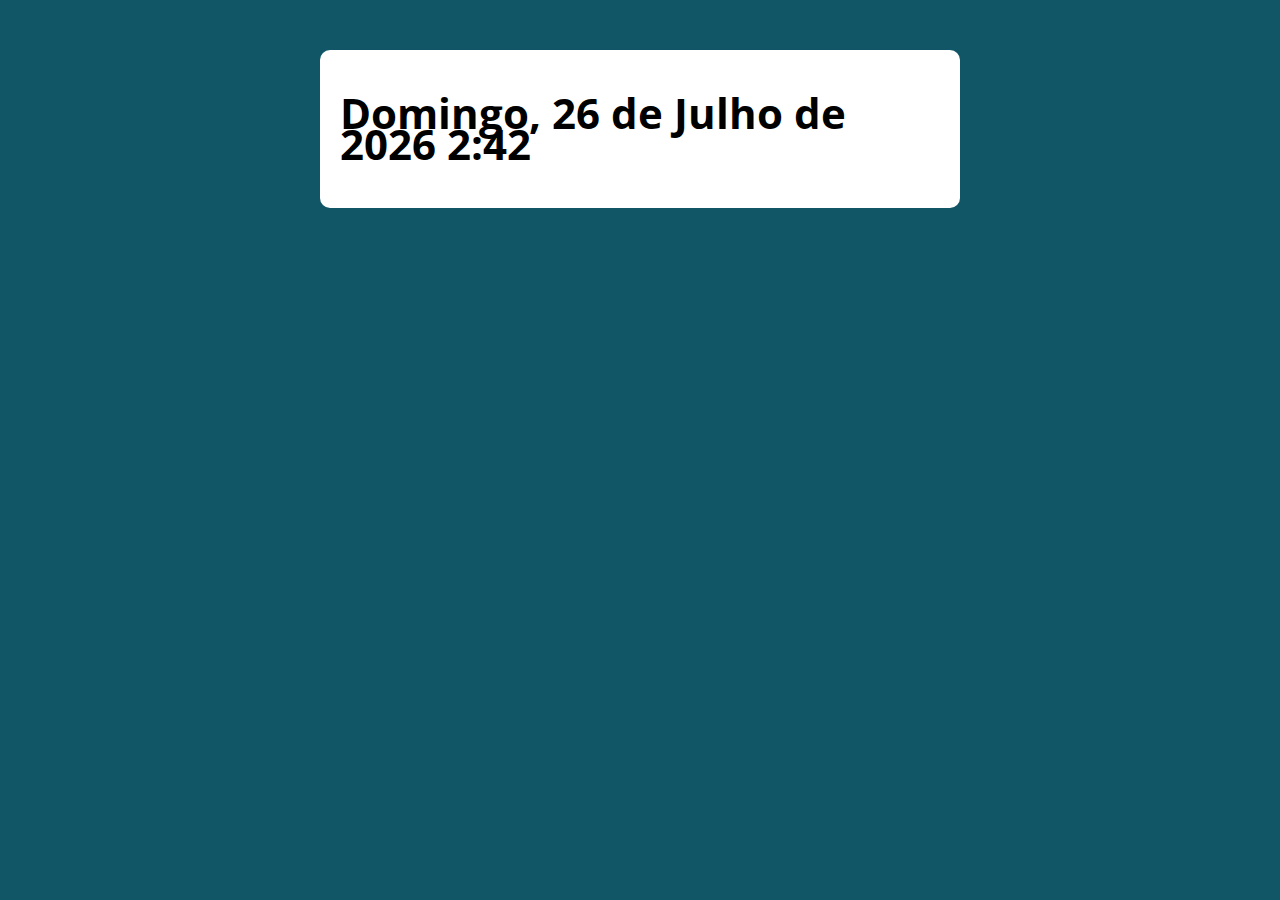
<file: Data e Hora/index.html>
<!DOCTYPE html>
<html lang="pt-BR">
<head>
    <meta charset="UTF-8">
    <meta name="viewport" content="width=device-width, initial-scale=1.0">
    <meta http-equiv="X-UA-Compatible" content="ie-edge">
    <title>Modelo</title>
    <link rel="stylesheet" href="./assets/css/style.css">
</head>
<body>

    <section class="container">
        <h1>wihqdoqwid</h1>       
    </section>
    <script src="./assets/js/main.js"></script>
</body>
</html>
</file>
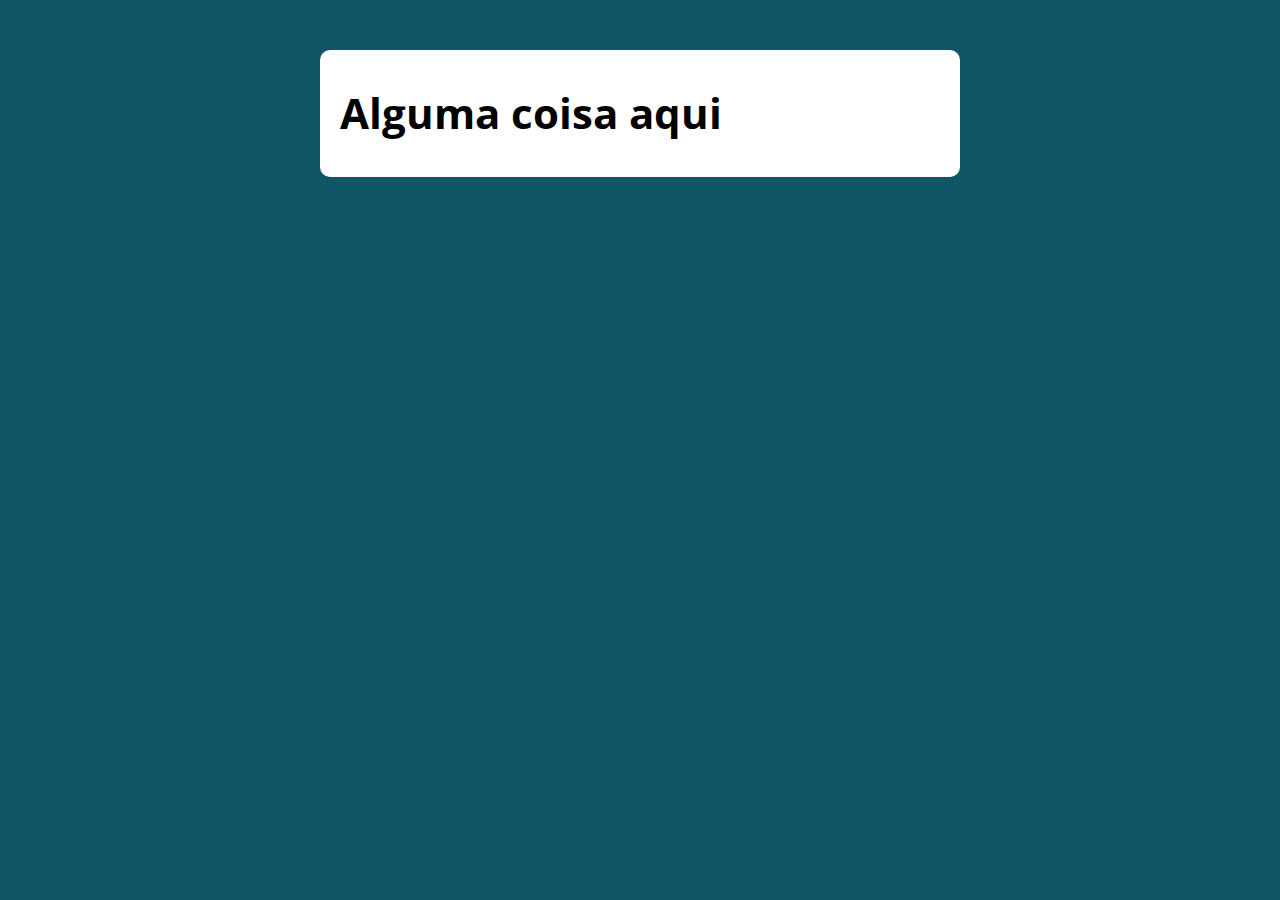
<file: Frases/index.html>
<!DOCTYPE html>
<html lang="pt-BR">
<head>
    <meta charset="UTF-8">
    <meta name="viewport" content="width=device-width, initial-scale=1.0">
    <meta http-equiv="X-UA-Compatible" content="ie-edge">
    <title>Modelo</title>
    <link rel="stylesheet" href="./assets/css/style.css">
</head>
<body>
    <section class="container">
        <h1>Alguma coisa aqui</h1>
        <!--AQUI-->        
    </section>
    <script src="./assets/js/main.js"></script>
</body>
</html>
</file>
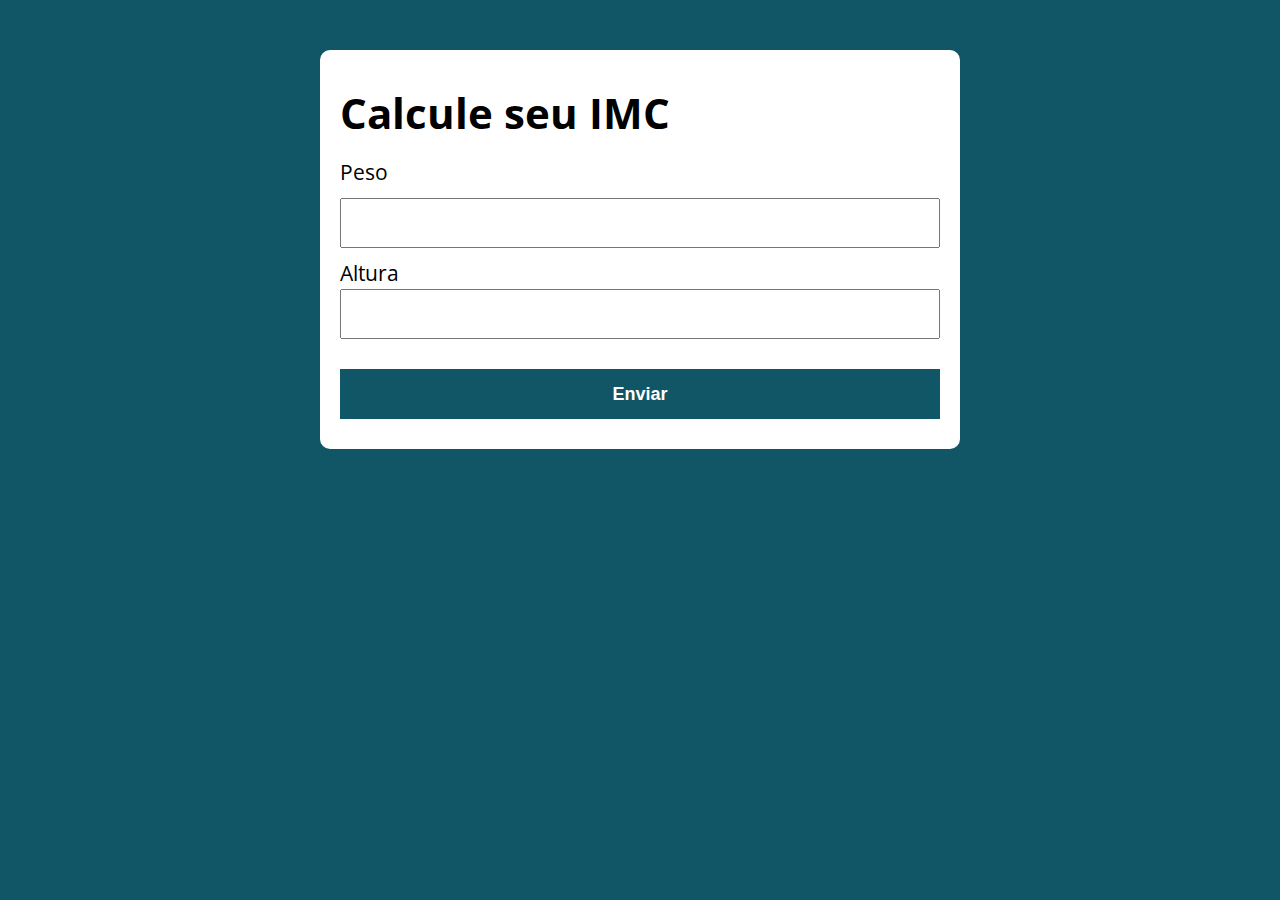
<file: IMC/index.html>
<!DOCTYPE html>
<html lang="pt-BR">
<head>
    <meta charset="UTF-8">
    <meta name="viewport" content="width=device-width, initial-scale=1.0">
    <meta http-equiv="X-UA-Compatible" content="ie-edge">
    <title>Modelo</title>
    <link rel="stylesheet" href="./assets/css/style.css">
</head>
<body>

    <section class="container">
        <h1>Calcule seu IMC</h1>       
        <form action="/" id="formulario" method="POST">
            <label for="peso">Peso</label>
            <input type="text" id="peso" name="peso">
            <label for="altura">Altura<label>
            <input type="text" id="altura" name="altura">
            <button type="submit">Enviar</button>
        </form>

        <div id="resultado"></div>
    </section>
    <script src="./assets/js/main.js"></script>
</body>
</html>
</file>
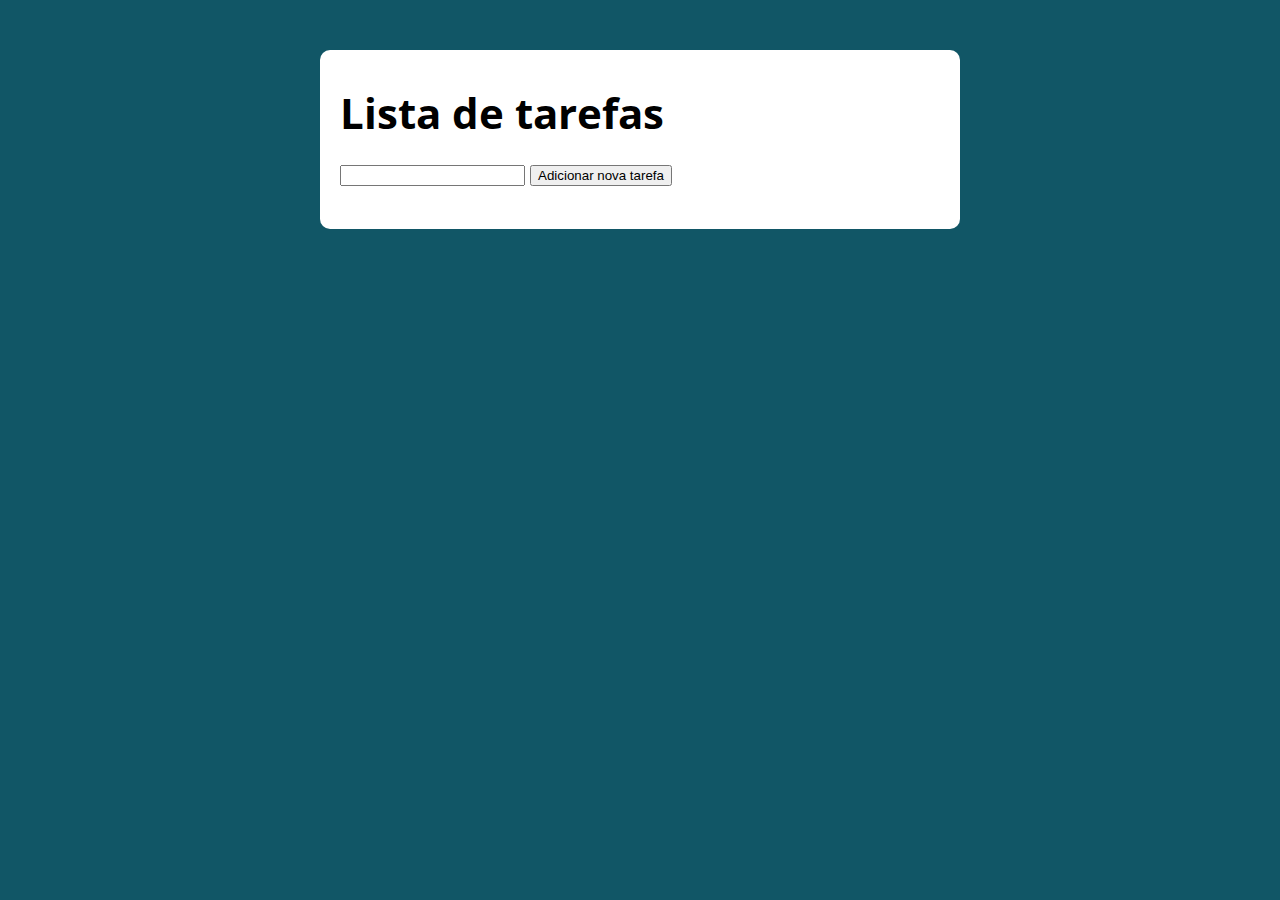
<file: Lista de Tarefas/index.html>
<!DOCTYPE html>
<html lang="pt-BR">
<head>
    <meta charset="UTF-8">
    <meta name="viewport" content="width=device-width, initial-scale=1.0">
    <meta http-equiv="X-UA-Compatible" content="ie-edge">
    <title>Modelo</title>
    <link rel="stylesheet" href="./assents/css/style.css">
</head>
<body>
    <section class="container">
        <h1>Lista de tarefas</h1>
        <p>
            <input type="text" class="input-tarefa">
            <button class="btn-tarefa">Adicionar nova tarefa</button>
        </p> 
        <ul class="tarefas"></ul>
    </section>
    <script src="./assents/js/main.js"></script>
</body>
</html>
</file>
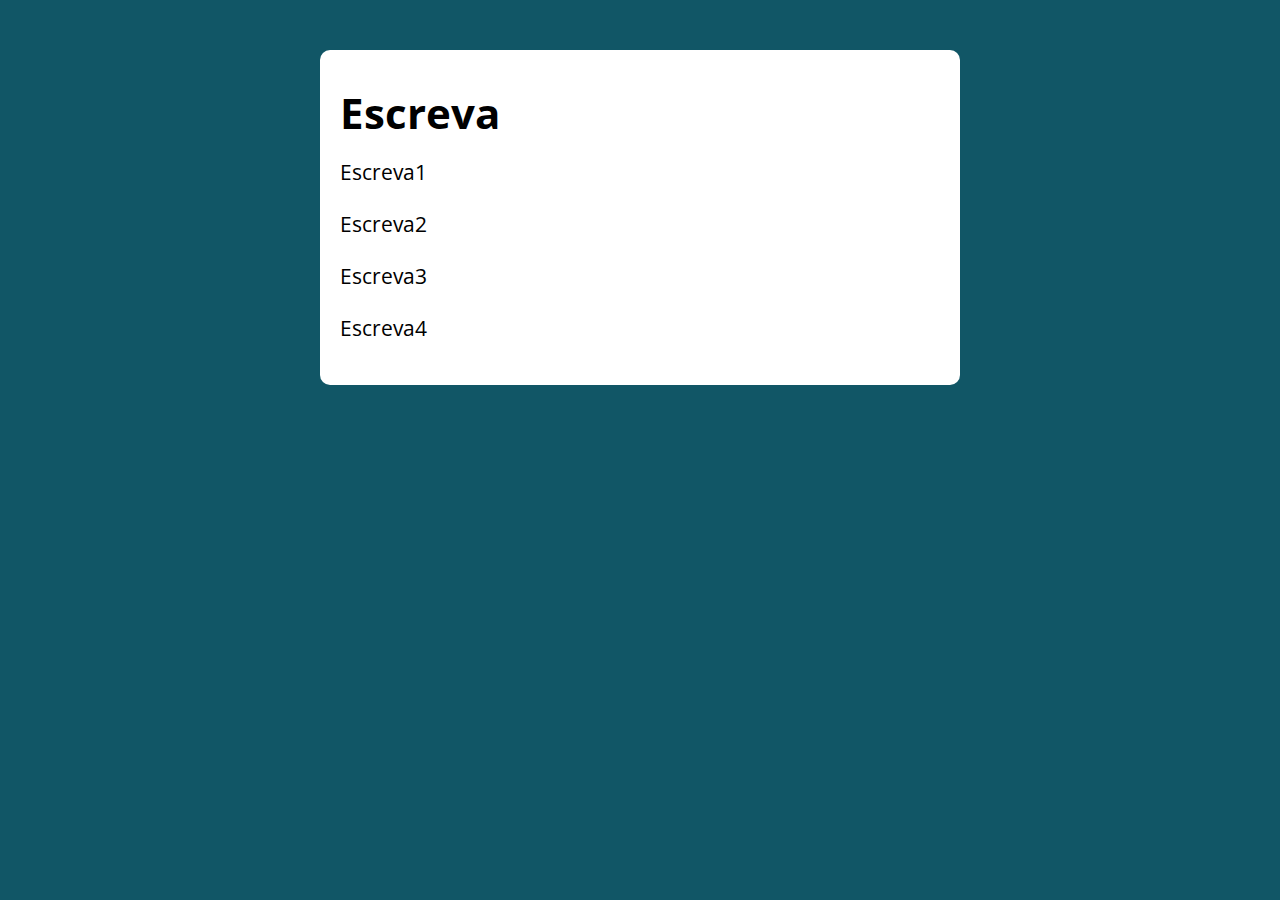
<file: Manipulação/index.html>
<!DOCTYPE html>
<html lang="pt-BR">
<head>
    <meta charset="UTF-8">
    <meta name="viewport" content="width=device-width, initial-scale=1.0">
    <meta http-equiv="X-UA-Compatible" content="ie-edge">
    <title>Modelo</title>
    <link rel="stylesheet" href="./assets/css/style.css">
</head>
<body>

    <section class="container">
        <h1>Escreva</h1>
        <div class="paragrafos">
            <p>Escreva1</p>
            <p>Escreva2</p>
            <p>Escreva3</p>
            <p>Escreva4</p>
        </div>
    </section>
    <script src="./assets/js/main.js"></script>
</body>
</html>
</file>
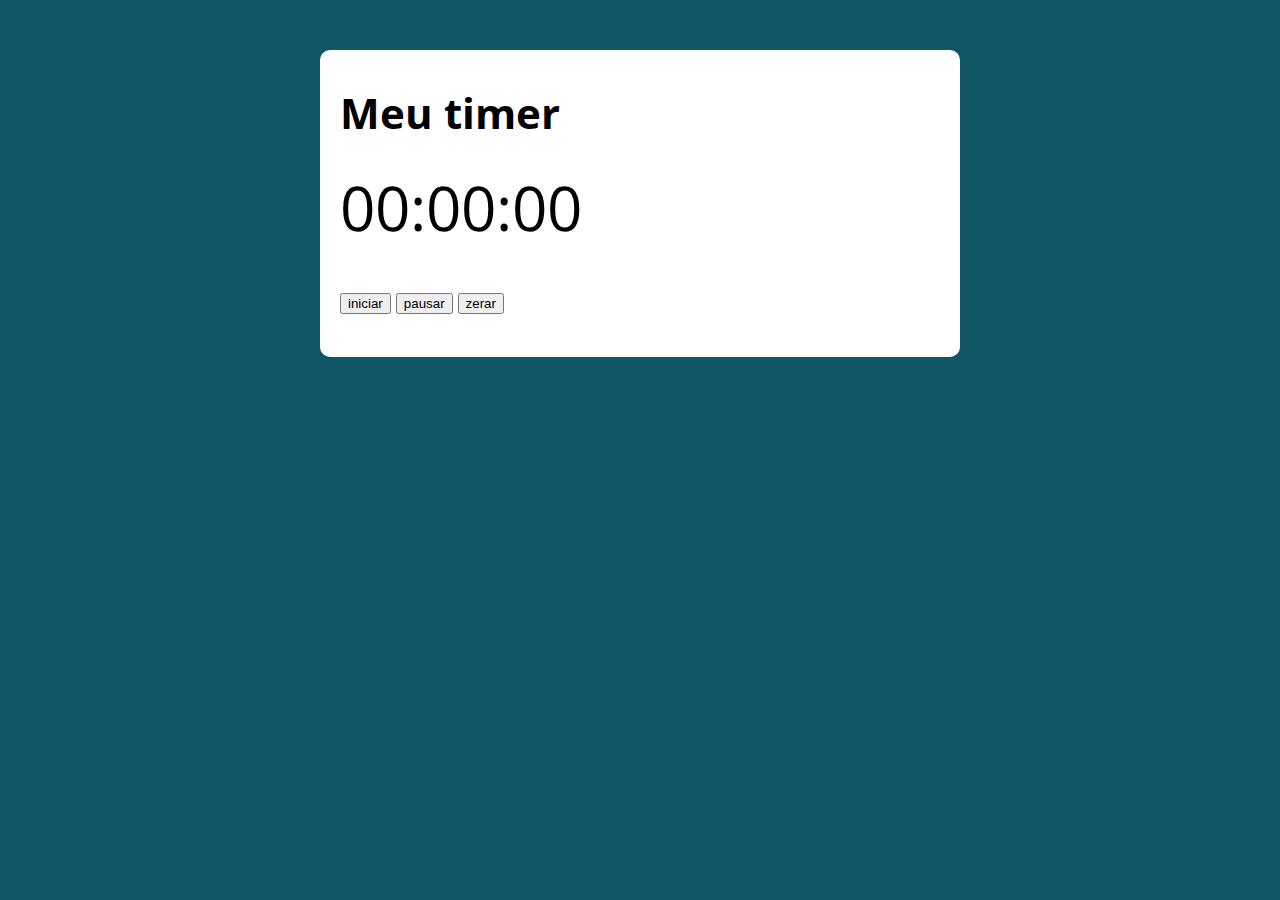
<file: Timer/index.html>
<!DOCTYPE html>
<html lang="pt-BR">

<head>
    <meta charset="UTF-8">
    <meta name="viewport" content="width=device-width, initial-scale=1.0">
    <meta http-equiv="X-UA-Compatible" content="ie-edge">
    <title>Modelo</title>
    <link rel="stylesheet" href="./assets/css/style.css">
</head>

<body>
    <section class="container">
        <h1>Meu timer</h1>
        <p class="relogio">00:00:00</p>
        <p>
            <button class="iniciar">iniciar</button>
            <button class="pausar">pausar</button>
            <button class="zerar">zerar</button>
        </p>
        </form>
    </section>
    <script src="./assets/js/main.js"></script>
</body>
</html>
</file>
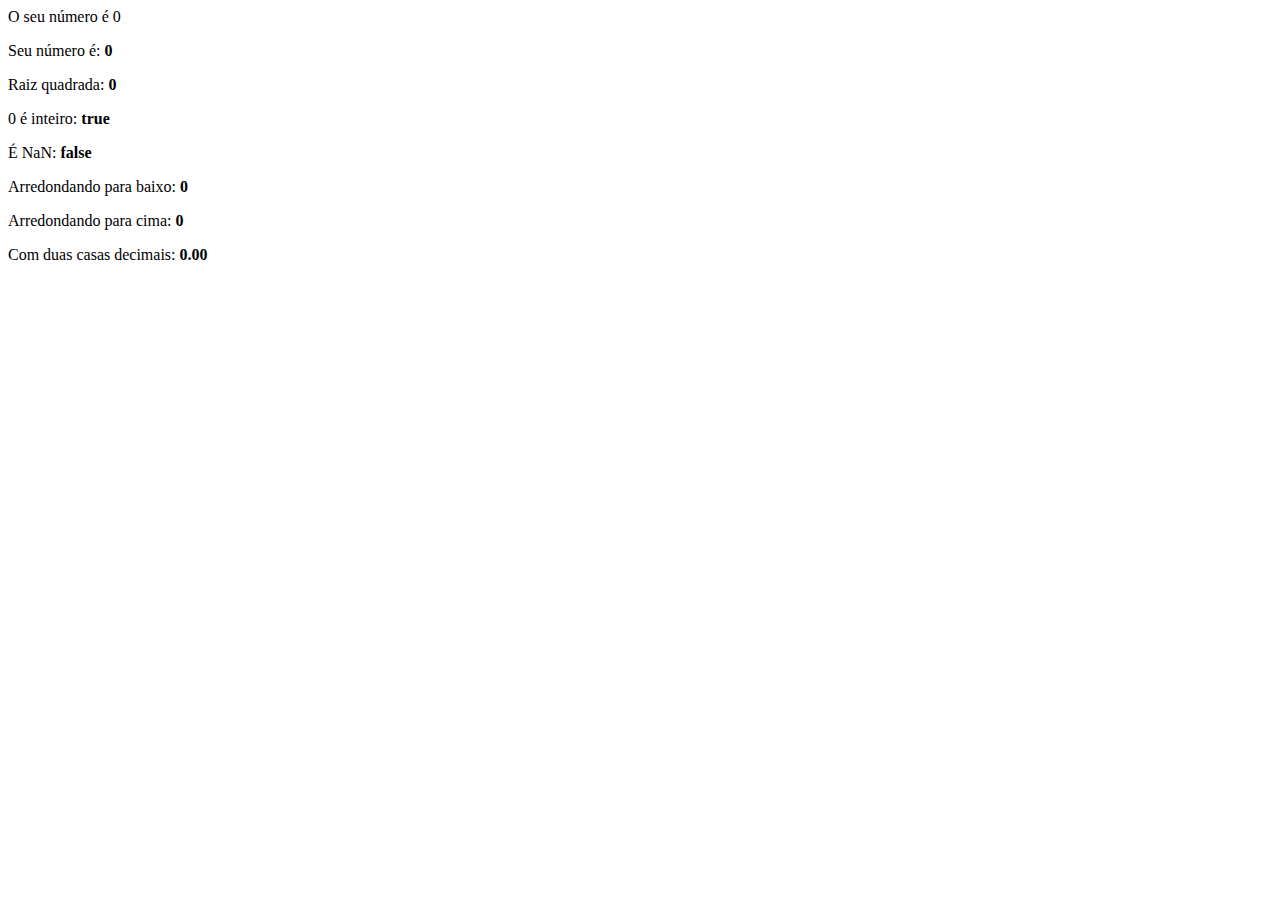
<file: aula 1/exercicios2.html>
<!DOCTYPE html>
<html lang="en">

<head>
    <meta charset="UTF-8">
    <meta name="viewport" content="width=device-width, initial-scale=1.0">
    <title>Exercícios de Mathe e Number</title>
</head>

<body>
    <section>
   <hl>O seu número é <span id='numero-titulo'>0</span></hl>
   <div id="texto">Texto</div>
    </section>

    <script src="script2.js"></script>
</body>

</html>
</file>
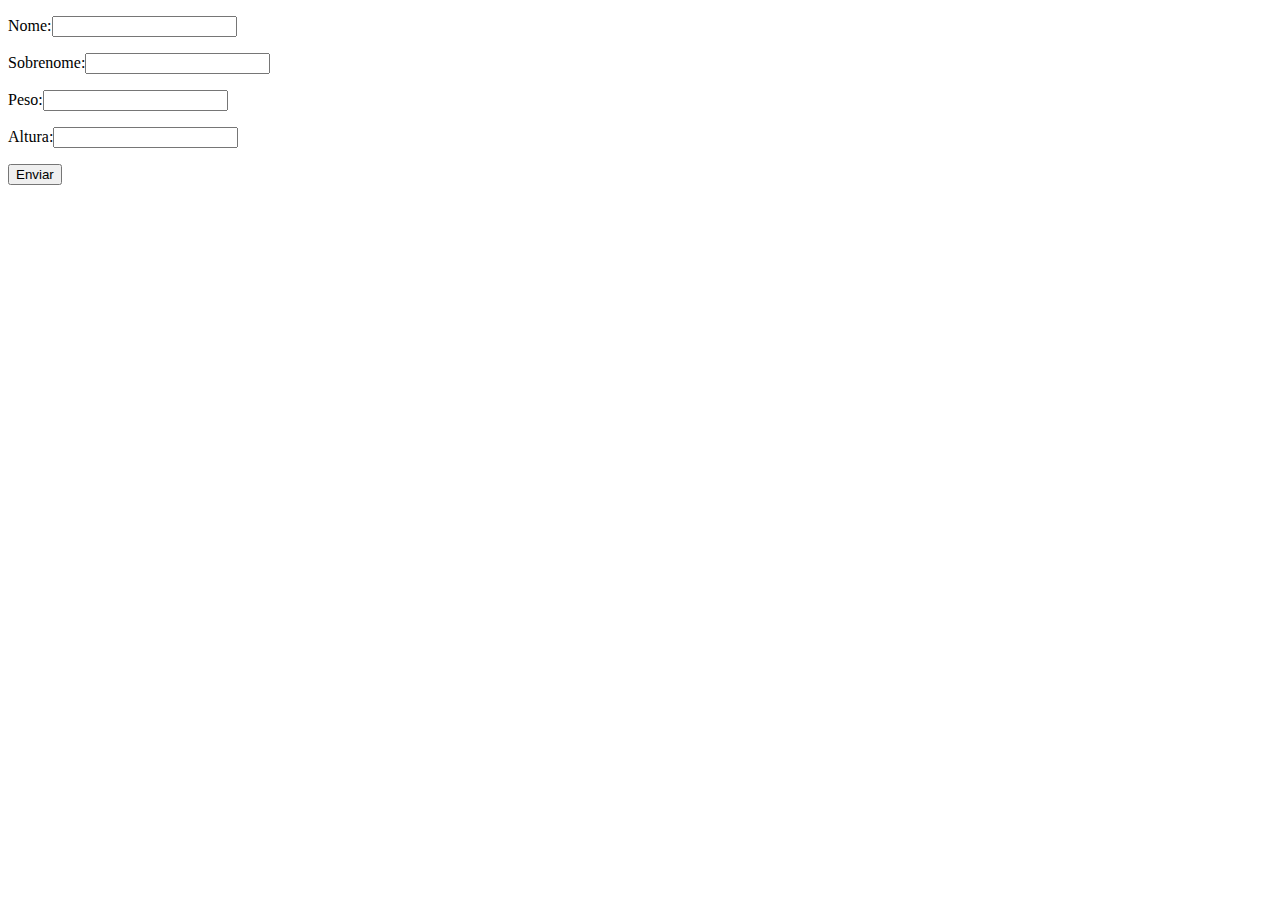
<file: exerciciosfinal/exercicios1.html>
<!DOCTYPE html>
<html lang="pt-BR">
<head>
    <meta charset="UTF-8">
    <meta name="viewport" content="width=device-width, initial-scale=1.0">
    <title>Exercícios</title>
</head>
<body>
    <form class="form" action="" method="get">
        <p>Nome:<input type="text" class="nome"> </p>
        <p>Sobrenome:<input type="text" class="sobrenome"> </p>
        <p>Peso:<input type="text" class="peso"> </p>
        <p>Altura:<input type="text" class="altura"> </p>
        <button>Enviar</button>
    </form>

    <div class="resultado"></div>

    <script src="js/index.js"></script>
</body>
</html>
</file>
<file: Data e Hora/assets/css/style.css>
@import url('https://fonts.googleapis.com/css2?family=Open+Sans:wght@400;700&display=swap');

:root {
    --primary-color: rgb(17, 86, 102);
    --pirmary-color-darker: rgb(9, 48 ,56);
}
* {
    box-sizing:  border-box;
    outline: 0;
}
body {
    margin: 0;
    padding: 0;
    background: var(--primary-color);
    font-family: 'Open sans', sans-serif;
    font-size: 1.3em;
    line-height: 1.5em;
}

.container {
    max-width: 640px;
    margin: 50px auto;
    background: #fff;
    padding: 20px;
    border-radius: 10px;    
}

form input, form label, form button {
    display: block;
    width: 100%;
    margin-bottom: 10px;
}

form input {
    font-size: 24px;
    height: 50px;
    padding: 0 20px;
}

form input:focus {
    outline: 1px solid var(--primary-color);
}

form button {
    border: none;
    background: var(--primary-color);
    color: #fff;
    font-size: 18px;
    font-weight: 700;
    height: 50px;
    cursor: pointer;
    margin-top: 30px;
}

form button:hover {
    background: var(--pirmary-color-darker);
}
</file>
<file: Frases/assets/css/style.css>
@import url('https://fonts.googleapis.com/css2?family=Open+Sans:wght@400;700&display=swap');

:root {
    --primary-color: rgb(17, 86, 102);
    --pirmary-color-darker: rgb(9, 48 ,56);
}
* {
    box-sizing:  border-box;
    outline: 0;
}
body {
    margin: 0;
    padding: 0;
    background: var(--primary-color);
    font-family: 'Open sans', sans-serif;
    font-size: 1.3em;
    line-height: 1.5em;
}

.container {
    max-width: 640px;
    margin: 50px auto;
    background: #fff;
    padding: 20px;
    border-radius: 10px;    
}

form input, form label, form button {
    display: block;
    width: 100%;
    margin-bottom: 10px;
}

form input {
    font-size: 24px;
    height: 50px;
    padding: 0 20px;
}

form input:focus {
    outline: 1px solid var(--primary-color);
}

form button {
    border: none;
    background: var(--primary-color);
    color: #fff;
    font-size: 18px;
    font-weight: 700;
    height: 50px;
    cursor: pointer;
    margin-top: 30px;
}

form button:hover {
    background: var(--pirmary-color-darker);
}
</file>
<file: IMC/assets/css/style.css>
@import url('https://fonts.googleapis.com/css2?family=Open+Sans:wght@400;700&display=swap');

:root {
    --primary-color: rgb(17, 86, 102);
    --pirmary-color-darker: rgb(9, 48 ,56);
}
* {
    box-sizing:  border-box;
    outline: 0;
}
body {
    margin: 0;
    padding: 0;
    background: var(--primary-color);
    font-family: 'Open sans', sans-serif;
    font-size: 1.3em;
    line-height: 1.5em;
}

.container {
    max-width: 640px;
    margin: 50px auto;
    background: #fff;
    padding: 20px;
    border-radius: 10px;    
}

form input, form label, form button {
    display: block;
    width: 100%;
    margin-bottom: 10px;
}

form input {
    font-size: 24px;
    height: 50px;
    padding: 0 20px;
}

form input:focus {
    outline: 1px solid var(--primary-color);
}

form button {
    border: none;
    background: var(--primary-color);
    color: #fff;
    font-size: 18px;
    font-weight: 700;
    height: 50px;
    cursor: pointer;
    margin-top: 30px;
}

form button:hover {
    background: var(--pirmary-color-darker);
}

.paragrafo-resultado, .bad {
    background: #24ff03;
    padding: 10px 20px;
}

.bad {
    background: rgb(235, 88, 88);
}
</file>
<file: Lista de Tarefas/assents/css/style.css>
@import url('https://fonts.googleapis.com/css2?family=Open+Sans:wght@400;700&display=swap');

:root {
    --primary-color: rgb(17, 86, 102);
    --pirmary-color-darker: rgb(9, 48 ,56);
}
* {
    box-sizing:  border-box;
    outline: 0;
}
body {
    margin: 0;
    padding: 0;
    background: var(--primary-color);
    font-family: 'Open sans', sans-serif;
    font-size: 1.3em;
    line-height: 1.5em;
}

.container {
    max-width: 640px;
    margin: 50px auto;
    background: #fff;
    padding: 20px;
    border-radius: 10px;    
}

form input, form label, form button {
    display: block;
    width: 100%;
    margin-bottom: 10px;
}

form input {
    font-size: 24px;
    height: 50px;
    padding: 0 20px;
}

form input:focus {
    outline: 1px solid var(--primary-color);
}

form button {
    border: none;
    background: var(--primary-color);
    color: #fff;
    font-size: 18px;
    font-weight: 700;
    height: 50px;
    cursor: pointer;
    margin-top: 30px;
}

form button:hover {
    background: var(--pirmary-color-darker);
}
</file>
<file: Manipulação/assets/css/style.css>
@import url('https://fonts.googleapis.com/css2?family=Open+Sans:wght@400;700&display=swap');

:root {
    --primary-color: rgb(17, 86, 102);
    --pirmary-color-darker: rgb(9, 48 ,56);
}
* {
    box-sizing:  border-box;
    outline: 0;
}
body {
    margin: 0;
    padding: 0;
    background: var(--primary-color);
    font-family: 'Open sans', sans-serif;
    font-size: 1.3em;
    line-height: 1.5em;
}

.container {
    max-width: 640px;
    margin: 50px auto;
    background: #fff;
    padding: 20px;
    border-radius: 10px;    
}

form input, form label, form button {
    display: block;
    width: 100%;
    margin-bottom: 10px;
}

form input {
    font-size: 24px;
    height: 50px;
    padding: 0 20px;
}

form input:focus {
    outline: 1px solid var(--primary-color);
}

form button {
    border: none;
    background: var(--primary-color);
    color: #fff;
    font-size: 18px;
    font-weight: 700;
    height: 50px;
    cursor: pointer;
    margin-top: 30px;
}

form button:hover {
    background: var(--pirmary-color-darker);
}
</file>
<file: Timer/assets/css/style.css>
@import url('https://fonts.googleapis.com/css2?family=Open+Sans:wght@400;700&display=swap');

:root {
    --primary-color: rgb(17, 86, 102);
    --pirmary-color-darker: rgb(9, 48, 56);
}

* {
    box-sizing: border-box;
    outline: 0;
}

body {
    margin: 0;
    padding: 0;
    background: var(--primary-color);
    font-family: 'Open sans', sans-serif;
    font-size: 1.3em;
    line-height: 1.5em;
}

.container {
    max-width: 640px;
    margin: 50px auto;
    background: #fff;
    padding: 20px;
    border-radius: 10px;
}

form input,
form label,
form button {
    display: block;
    width: 100%;
    margin-bottom: 10px;
}

form input {
    font-size: 24px;
    height: 50px;
    padding: 0 20px;
}

form input:focus {
    outline: 1px solid var(--primary-color);
}

form button {
    border: none;
    background: var(--primary-color);
    color: #fff;
    font-size: 18px;
    font-weight: 700;
    height: 50px;
    cursor: pointer;
    margin-top: 30px;
}

form button:hover {
    background: var(--pirmary-color-darker);
}

.relogio {
    font-size: 3em;
}

.pausado {
    color: red;
}
</file>
